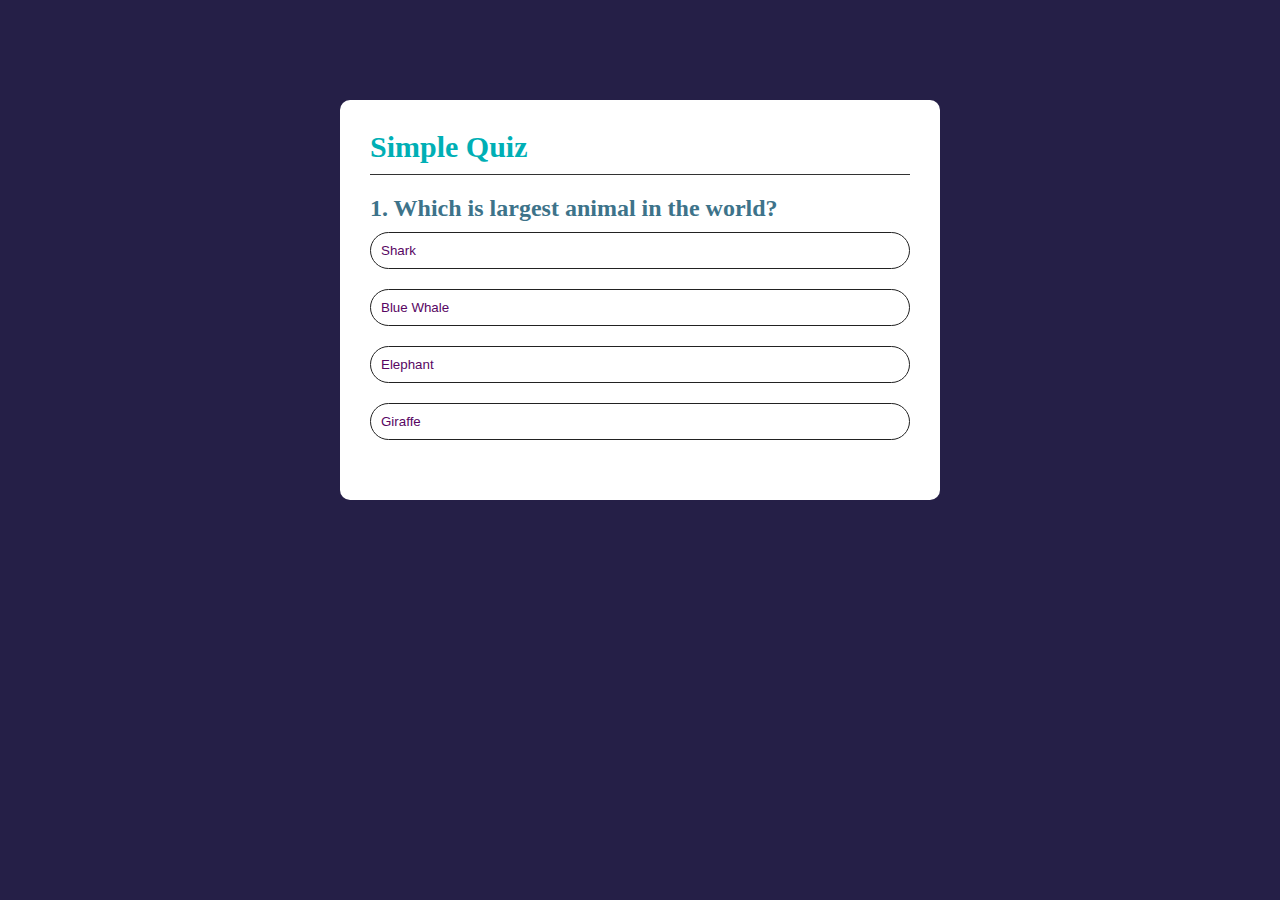
<file: index.html>
<!DOCTYPE html>
<html lang="en">
  <head>
    <meta charset="UTF-8" />
    <meta name="viewport" content="width=device-width, initial-scale=1.0" />
    <title>QUIZ APP</title>
    <link rel="stylesheet" href="style.css" />
  </head>
  <body>
    <div class="app">
      <h1>Simple Quiz</h1>
      <div class="quiz">
        <h2 id="question">Question Goes Here</h2>
        <div id="answer-buttons">
          <button class="btn">Answer 1</button>
          <button class="btn">Answer 2</button>
          <button class="btn">Answer 3</button>
          <button class="btn">Answer 4</button>
        </div>
        <button id="next-btn">Next</button>
      </div>
    </div>
    <script src="script.js"></script>
  </body>
</html>
</file>
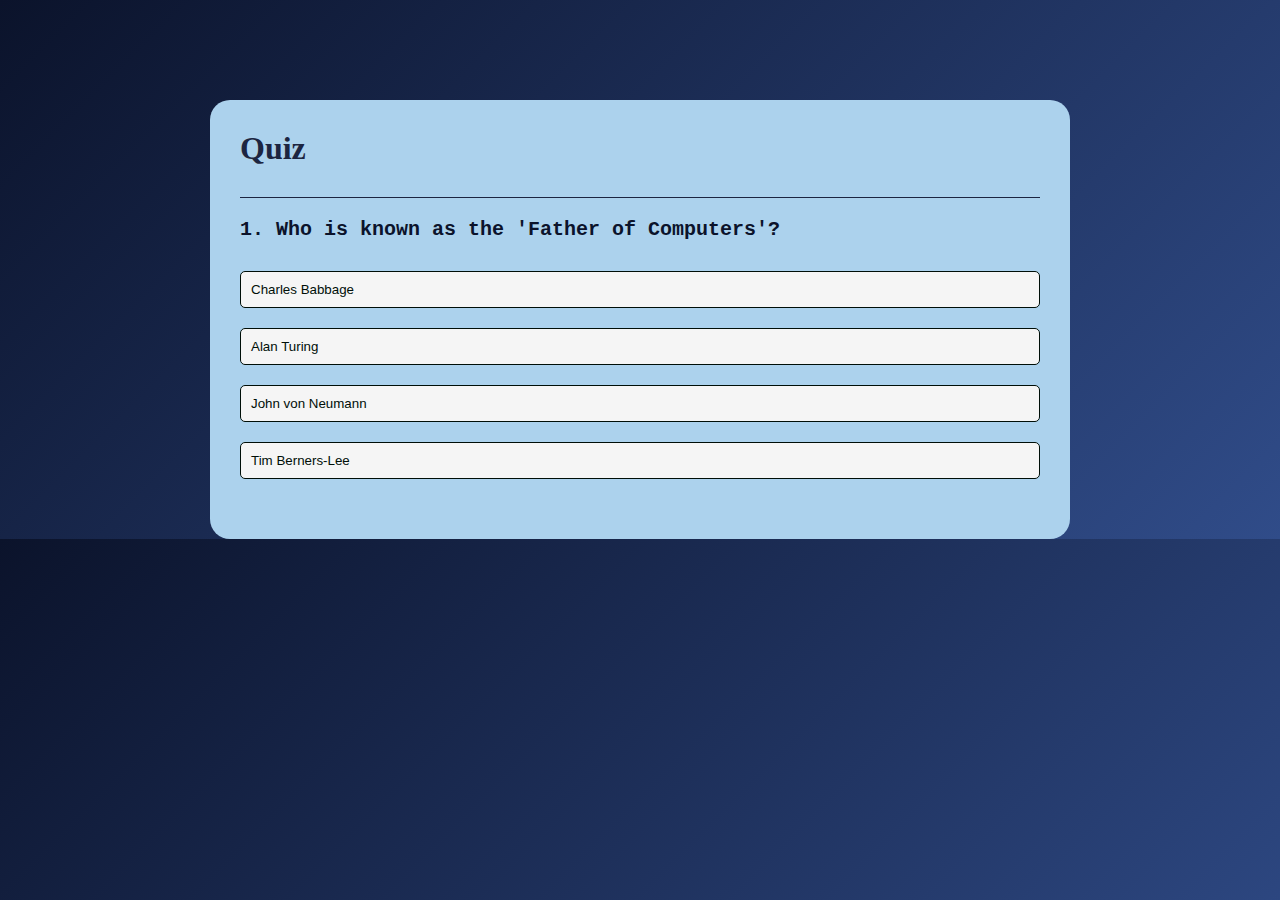
<file: quiz/quiz/quiz.html>
<!DOCTYPE html>
<html lang="en">
<head>
    <meta charset="UTF-8">
    <meta name="viewport" content="width=device-width, initial-scale=1.0">
    <title>Quiz</title>
    <link rel="stylesheet" href="quiz.css">
</head>
<body>
    <div class="app">
        <h1>Quiz</h1>
        <div class="quiz">
            <h2 id="ques">Question</h2>
            <div id="ans">
                <button class="btn">A</button>
                <button class="btn">B</button>
                <button class="btn">C</button>
                <button class="btn">D</button>
            </div>
            <button id="next">Next</button>
        </div>
    </div>
<script src="quiz.js"></script>   
</body>
</html>
</file>
<file: style.css>
*{
    margin: 0;
    padding: 0;
    box-sizing: border-box;
}

body{
    background: #251F47;
}

.app{
    background: #fff;
    width: 90%;
    max-width: 600px;
    margin: 100px auto 0;
    border-radius: 10px;
    padding: 30px;
}

.app h1{
    font-size: 30px;
    color: #00AFB5;
    font-weight: strong;
    border-bottom: 1px solid #333;
    padding-bottom: 10px;
}

.quiz{
    padding: 20px 0;
}

.quiz h2{
    font-style: 18px;
    color: #3D738A;
    font-weight: 600;
}

.btn{
    background: #fff;
    color: #580663;
    font-weight: 500;
    width: 100%;
    border: 1px solid #222;
    padding: 10px;
    margin: 10px 0;
    text-align: left;
    border-radius: 20px;
    cursor: pointer;
    transition: all 0.5s;
}

.btn:hover:not([disabled]){
    background: #00A7E1;
    color: white;
}

.btn:disabled{
    cursor: no-drop;
}

#next-btn{
    background: #D91B18;
    color: #B0DBFF;
    font-weight: 500;
    width: 150px;
    border: 0;
    padding: 10px;
    margin: 20px auto 0;
    border-radius: 20px;
    cursor: pointer;
    display: none;
}

.correct{
    background: #9aeabc;
}

.incorrect{
    background: #ff9393;
}
</file>
<file: quiz/quiz/quiz.css>
*{
    margin: 0;
    padding: 0;
}
body{
    background: linear-gradient(135deg,#0B132B,#304c89);
}
.app{
    background: #acd2ed;
    width:90%;
    max-width: 800px;
    margin:100px auto 0;
    border-radius: 20px;
    padding: 30px;
}
.app h1{
    font-size: 25;
    color: #1c2541;
    font-weight: 600;
    border-bottom: 1px solid #1c2541;
    padding-bottom: 30px;
}
.quiz{
    padding: 20px 0;
}
.quiz h2{
    font-size: 20px;
    color: #0b132b;
    font-weight: 600;
    font-family:'Courier New', Courier, monospace;
    padding-bottom: 20px;
}
.btn{
    background: whitesmoke;
    color: #000f08;
    font-weight: 500;
    width: 100%;
    border: 1px solid #000f08;
    padding: 10px;
    margin: 10px 0;
    text-align: left;
    border-radius: 5px;
    cursor: pointer;
}
.btn:hover:not([disabled]){
    background:#1c2541;
    color: antiquewhite;
}
.btn:disabled{
    cursor:no-drop;
}
#next{
    background: #393D3F;
    color: #FDFDFF;
    border: 1px solid #1c2541;
    border-radius: 5px;
    font-weight: 500;
    width: 100px;
    padding: 10px;
    margin: 20px auto 0;
    cursor: pointer;
    display: none;
}
#next:hover{
    background: #000f08;
}
.correct{
    background: #7CDF64;
}
.incorrect{
    background: #C98986;
}
</file>
